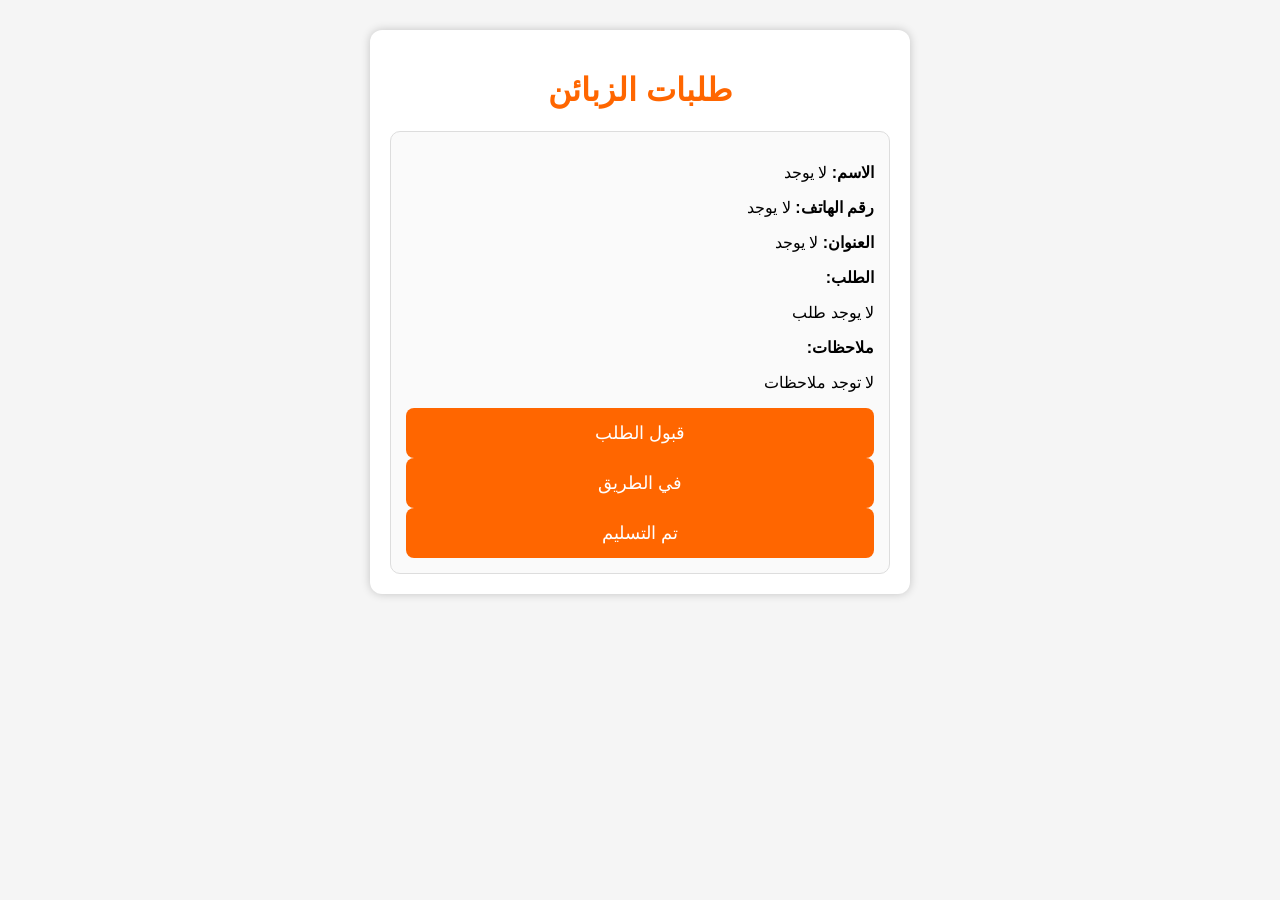
<file: courier.html>
<!DOCTYPE html>
<html lang="ar" dir="rtl">
<head>
<meta charset="UTF-8">
<meta name="viewport" content="width=device-width, initial-scale=1.0">
<title>واجهة عامل التوصيل</title>

<link rel="stylesheet" href="style.css">
</head>

<body>

<div class="container">

<h1>طلبات الزبائن</h1>

<div class="order">
<p><strong>الاسم:</strong> <span id="cName"></span></p>

<p><strong>رقم الهاتف:</strong> <span id="cPhone"></span></p>

<p><strong>العنوان:</strong> <span id="cAddress"></span></p>

<p><strong>الطلب:</strong></p>
<p id="cOrder"></p>

<p><strong>ملاحظات:</strong></p>
<p id="cNote"></p>

<button onclick="alert('تم قبول الطلب')">قبول الطلب</button>

<button onclick="alert('الطلب في الطريق')">في الطريق</button>

<button onclick="alert('تم تسليم الطلب')">تم التسليم</button>

</div>

</div>

<script>
document.getElementById("cName").innerHTML = localStorage.getItem("customerName") || "لا يوجد";
document.getElementById("cPhone").innerHTML = localStorage.getItem("customerPhone") || "لا يوجد";
document.getElementById("cAddress").innerHTML = localStorage.getItem("customerAddress") || "لا يوجد";
document.getElementById("cOrder").innerHTML = localStorage.getItem("customerOrder") || "لا يوجد طلب";
document.getElementById("cNote").innerHTML = localStorage.getItem("customerNote") || "لا توجد ملاحظات";
</script>

</body>
</html>
</file>
<file: style.css>
body{
    margin:0;
    padding:0;
    font-family:Arial, sans-serif;
    background:#f5f5f5;
    direction:rtl;
}

.container{
    width:90%;
    max-width:500px;
    margin:30px auto;
    background:white;
    padding:20px;
    border-radius:12px;
    box-shadow:0 0 10px rgba(0,0,0,.2);
}

h1{
    text-align:center;
    color:#ff6600;
}

input,
textarea{
    width:100%;
    padding:12px;
    margin:10px 0;
    border:1px solid #ccc;
    border-radius:8px;
    box-sizing:border-box;
    font-size:16px;
}

textarea{
    resize:vertical;
}

button{
    width:100%;
    padding:14px;
    background:#ff6600;
    color:white;
    border:none;
    border-radius:8px;
    font-size:18px;
    cursor:pointer;
}

button:hover{
    background:#e65c00;
}

a{
    display:block;
    text-align:center;
    margin-top:15px;
    text-decoration:none;
    color:#ff6600;
    font-weight:bold;
}

.order{
    background:#fafafa;
    border:1px solid #ddd;
    border-radius:10px;
    padding:15px;
    margin-top:15px;
}
</file>
